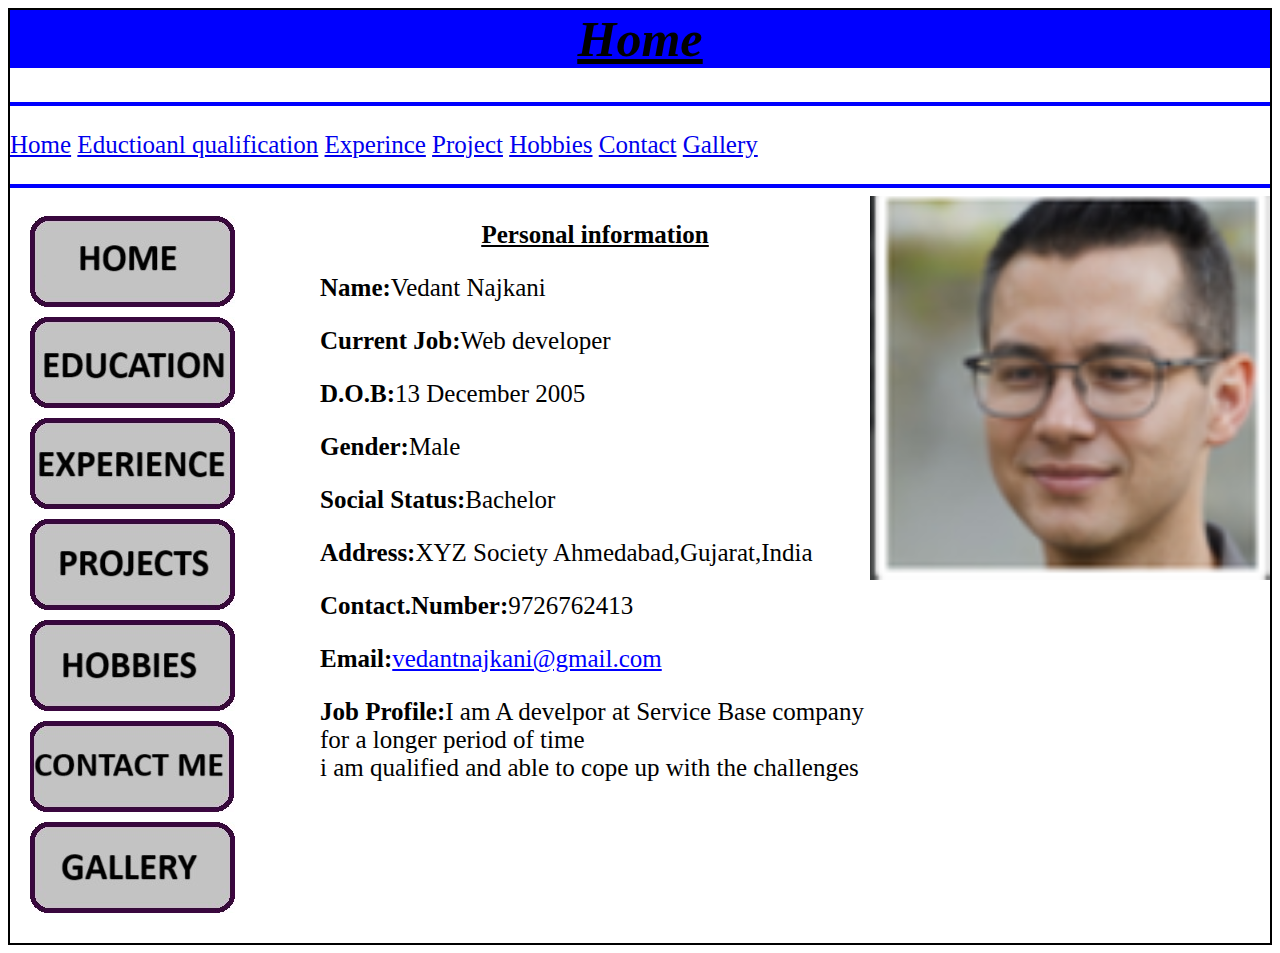
<file: index.html>
<html>
	<head>
		<link rel="stylesheet" href="style1.css">
		<title>Resume</title>
	</head>
		<body>
			<h1><u><i><b>Home</b></u></i></h1>
			<hr>
			<p class="nav">
				<a href="index.html">Home</a>
<a href="edu.html">Eductioanl qualification</a>
<a href="exp.html">Experince</a>
<a href="pro.html">Project</a>
<a href="hobbies.html">Hobbies</a>
<a href="contact.html">Contact</a>
<a href="gallery.html">Gallery</a>
			</p>
			<hr>
			<div class="container">
					<div class="buttons">
				<a href="index.html"><img src="home.jpg"></a>
				<a href="edu.html"><img src="edu.jpg"></a>
				<a href="exp.html"><img src="exp.jpg"></a>
				<a href="pro.html"><img src="pro.jpg"></a>
				<a href="hobbies.html"><img src="hobbies.jpg"></a>
				<a href="contact.html"><img src="contact.jpg"></a>
				<a href="gallery.html"><img src="gallery.jpg"></a>
				</div>
				<div class="info">
					<h3><u>Personal information</u></h3>
					<p><b>Name:</b>Vedant Najkani</p>
					<p><b>Current Job:</b>Web developer</p>	
					<p><b>D.O.B:</b>13 December 2005</p>
					<p><b>Gender:</b>Male</p>
					<p><b>Social Status:</b>Bachelor</p>
					<p><b>Address:</b>XYZ Society Ahmedabad,Gujarat,India </p>
					<p><b>Contact.Number:</b>9726762413</p>
					<p><b>Email:</b><u style="color:blue;">vedantnajkani@gmail.com</p></u>
					<p><b>Job Profile:</b>I am A develpor at Service Base company for a longer period of time <br> i am qualified and able to cope up with the challenges </p>
					
				</div>
					<div class="photo">
						<img src="ss.png">
					</div>
				</div>
		</body>
</html>
</file>
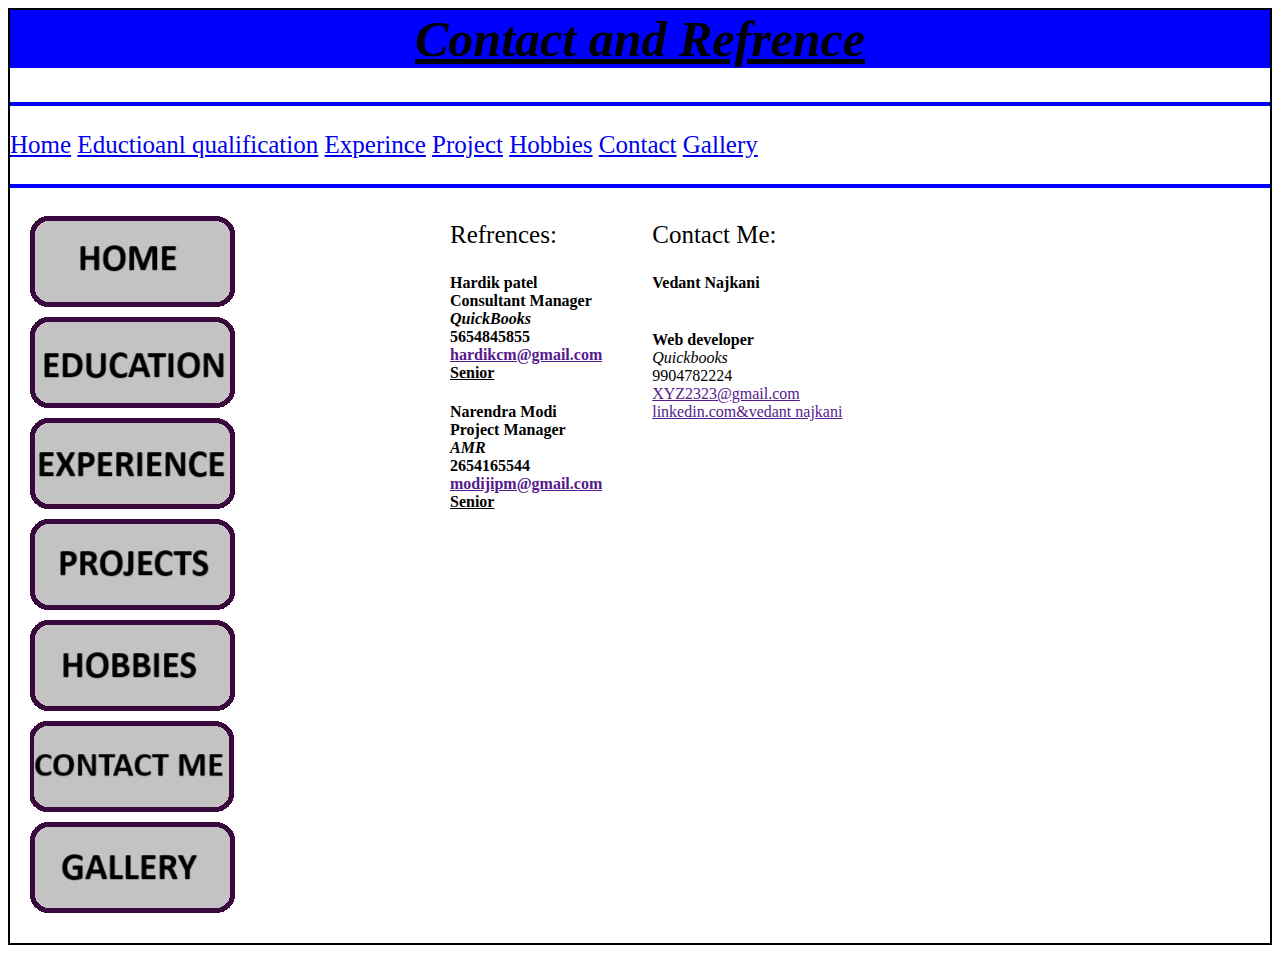
<file: contact.html>
<html>
	<head>
		<link rel="stylesheet" href="style1.css">
		<title>Resume</title>
	</head>
		<body>
			<h1><b><u><i>Contact and Refrence</b></u></i></h1>
			<hr>
			<p class="nav">
				<a href="index.html">Home</a>
<a href="edu.html">Eductioanl qualification</a>
<a href="exp.html">Experince</a>
<a href="pro.html">Project</a>
<a href="hobbies.html">Hobbies</a>
<a href="contact.html">Contact</a>
<a href="gallery.html">Gallery</a>
			</p>
			<hr>
				<div class="cont">
				<div class="buttons">
				<a href="index.html"><img src="home.jpg"></a>
				<a href="edu.html"><img src="edu.jpg"></a>
				<a href="exp.html"><img src="exp.jpg"></a>
				<a href="pro.html"><img src="pro.jpg"></a>
				<a href="hobbies.html"><img src="hobbies.jpg"></a>
				<a href="contact.html"><img src="contact.jpg"></a>
				<a href="gallery.html"><img src="gallery.jpg"></a>
				</div>
				
			
				<div class="ref">
					<p>Refrences:</p>
					<div id="ref1">
					<h4>Hardik patel<br>
					<b>Consultant Manager</b><br>
					<i>QuickBooks</i><br>
					5654845855<br>
					<a href="">hardikcm@gmail.com</a><br>
					<u>Senior</u></h4>
					<h4>Narendra Modi<br>
					<b>Project Manager</b><br>
					<i>AMR</i><br>
					2654165544<br>
					<a href="">modijipm@gmail.com</a><br>
					<u>Senior</u></h4>
					</div>
					</div>
			<div style="margin-left:50px;">
			<p>Contact Me:</p>
				<h4>Vedant Najkani</h4><br>
				<b>Web developer</b><br>
				<i>Quickbooks</i><br>
				9904782224<br>
				<a href="">XYZ2323@gmail.com</a><br>
				<a href="">linkedin.com&vedant najkani</h4>
			</div>
			
			</body>	
</html>
</file>
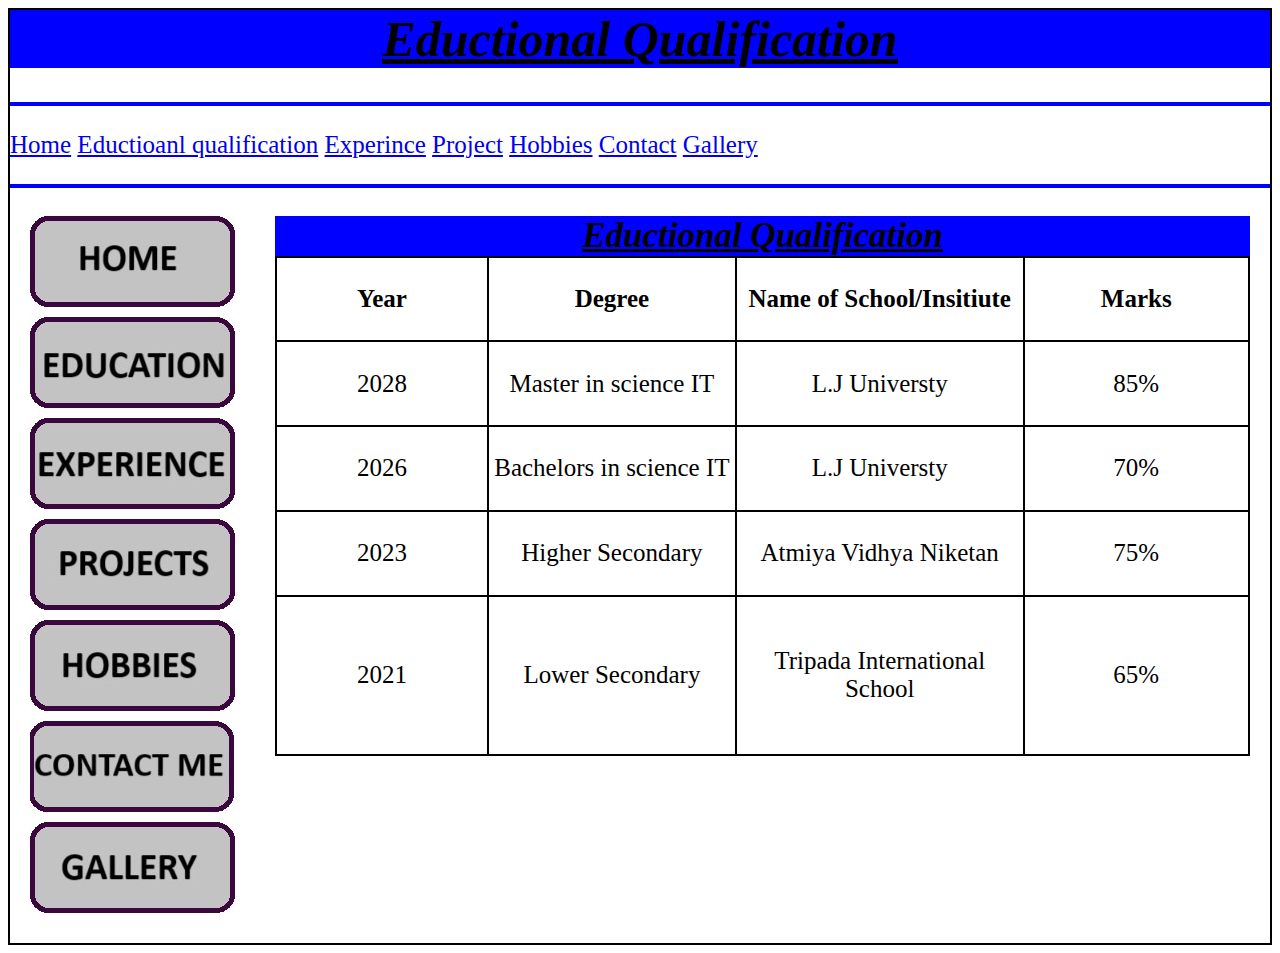
<file: edu.html>
<html>
	<head>
		<link rel="stylesheet" href="style1.css">
		<title>Resume</title>
	</head>
		<body>
			<h1><b><u><i>Eductional Qualification</b></u></i></h1>
			<hr>
			<p class="nav">
				<a href="index.html">Home</a>
<a href="edu.html">Eductioanl qualification</a>
<a href="exp.html">Experince</a>
<a href="pro.html">Project</a>
<a href="hobbies.html">Hobbies</a>
<a href="contact.html">Contact</a>
<a href="gallery.html">Gallery</a>
			</p>
			<hr>
			<div class="container">
					<div class="buttons">
				<a href="index.html"><img src="home.jpg"></a>
				<a href="edu.html"><img src="edu.jpg"></a>
				<a href="exp.html"><img src="exp.jpg"></a>
				<a href="pro.html"><img src="pro.jpg"></a>
				<a href="hobbies.html"><img src="hobbies.jpg"></a>
				<a href="contact.html"><img src="contact.jpg"></a>
				<a href="gallery.html"><img src="gallery.jpg"></a>
				</div>
		<div class="table">
			<table>
				<caption>Eductional Qualification</caption>
					<tr>
						<th>Year</th>	
						<th>Degree</th>
						<th>Name of School/Insitiute</th>
						<th>Marks</th>
					</tr>
					<tr>
						<td>2028</td>
						<td>Master in science IT</td>
						<td>L.J Universty</td>
						<td>85%</td>
					</tr>
					<tr>
						<td>2026</td>
						<td>Bachelors in science IT</td>
						<td>L.J Universty</td>
						<td>70%</td>
					</tr>
					<tr>
						<td>2023</td>
						<td>Higher Secondary</td>
						<td>Atmiya Vidhya Niketan</td>
						<td>75%</td>
					</tr>
					<tr>
						<td>2021</td>
						<td>Lower Secondary</td>
						<td>Tripada International School</td>
						<td>65%</td>
					</tr>
				</div>	
			</table>
		</body>
</html>
</file>
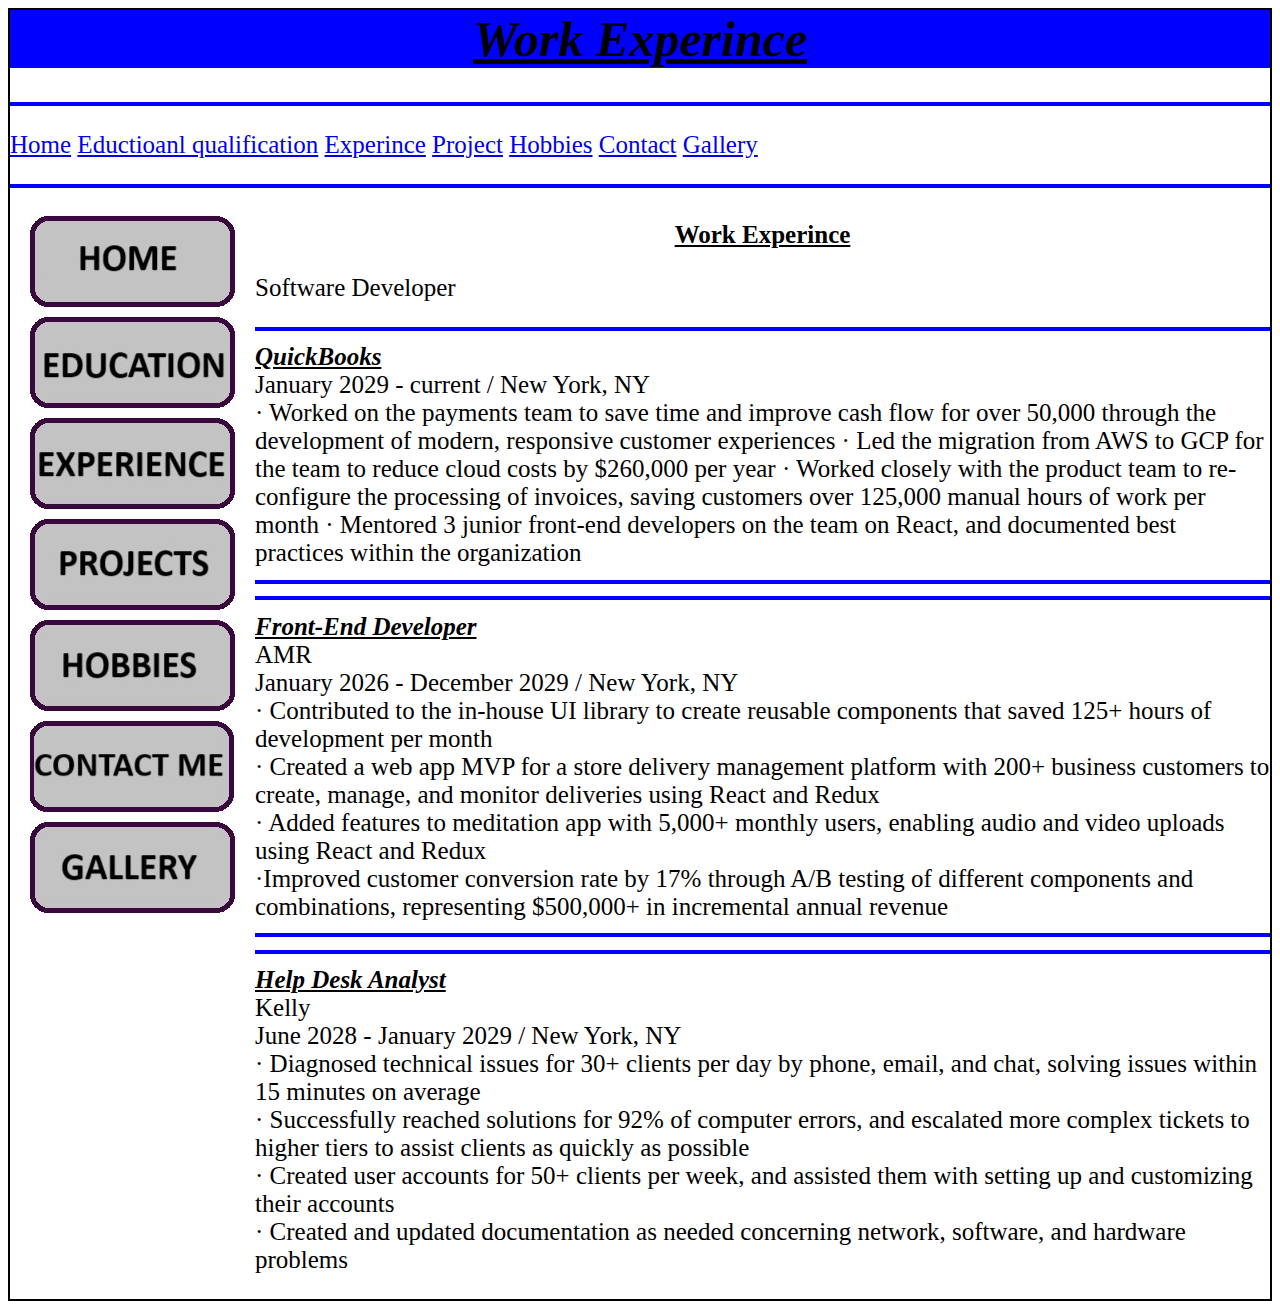
<file: exp.html>
<html>
	<head>
		<link rel="stylesheet" href="style1.css">
		<title>Resume</title>
	</head>
		<body>
			<h1> <b><u><i>Work Experince</i></u></b></h1>
			<hr>
			<p class="nav">
				<a href="index.html">Home</a>
<a href="edu.html">Eductioanl qualification</a>
<a href="exp.html">Experince</a>
<a href="pro.html">Project</a>
<a href="hobbies.html">Hobbies</a>
<a href="contact.html">Contact</a>
<a href="gallery.html">Gallery</a>
			<hr>
			<div class="container">
					<div class="buttons">
				<a href="index.html"><img src="home.jpg"></a>
				<a href="edu.html"><img src="edu.jpg"></a>
				<a href="exp.html"><img src="exp.jpg"></a>
				<a href="pro.html"><img src="pro.jpg"></a>
				<a href="hobbies.html"><img src="hobbies.jpg"></a>
				<a href="contact.html"><img src="contact.jpg"></a>
				<a href="gallery.html"><img src="gallery.jpg"></a>
				</div>
				<div class="exp">
						<h3>Work Experince</h3>
							<p>Software Developer<br><hr>
<b><u><i>QuickBooks</b></u></i><br>
January 2029 - current / New York, NY<br>
· Worked on the payments team to save time and improve cash
flow for over 50,000 through the development of modern,
responsive customer experiences
· Led the migration from AWS to GCP for the team to reduce
cloud costs by $260,000 per year
· Worked closely with the product team to re-configure the
processing of invoices, saving customers over 125,000 manual
hours of work per month
· Mentored 3 junior front-end developers on the team on React,
and documented best practices within the organization<br><hr><hr>
<b><u><i>Front-End Developer</b></u></i><br>

AMR<br>
January 2026 - December 2029 / New York, NY<br>
· Contributed to the in-house UI library to create reusable
components that saved 125+ hours of development per month<br>
· Created a web app MVP for a store delivery management
platform with 200+ business customers to create, manage, and
monitor deliveries using React and Redux<br>
· Added features to meditation app with 5,000+ monthly users,
enabling audio and video uploads using React and Redux<br>
·Improved customer conversion rate by 17% through A/B
testing of different components and combinations,
representing $500,000+ in incremental annual revenue<br><hr><hr>
<b><u><i>Help Desk Analyst</b></u></i><br>
Kelly<br>
June 2028 - January 2029 / New York, NY<br>
· Diagnosed technical issues for 30+ clients per day by phone,
email, and chat, solving issues within 15 minutes on average<br>
· Successfully reached solutions for 92% of computer errors, and
escalated more complex tickets to higher tiers to assist clients
as quickly as possible<br>
· Created user accounts for 50+ clients per week, and assisted
them with setting up and customizing their accounts<br>
· Created and updated documentation as needed concerning
network, software, and hardware problems<br></p>
				</div>
		</body>
</html>
</file>
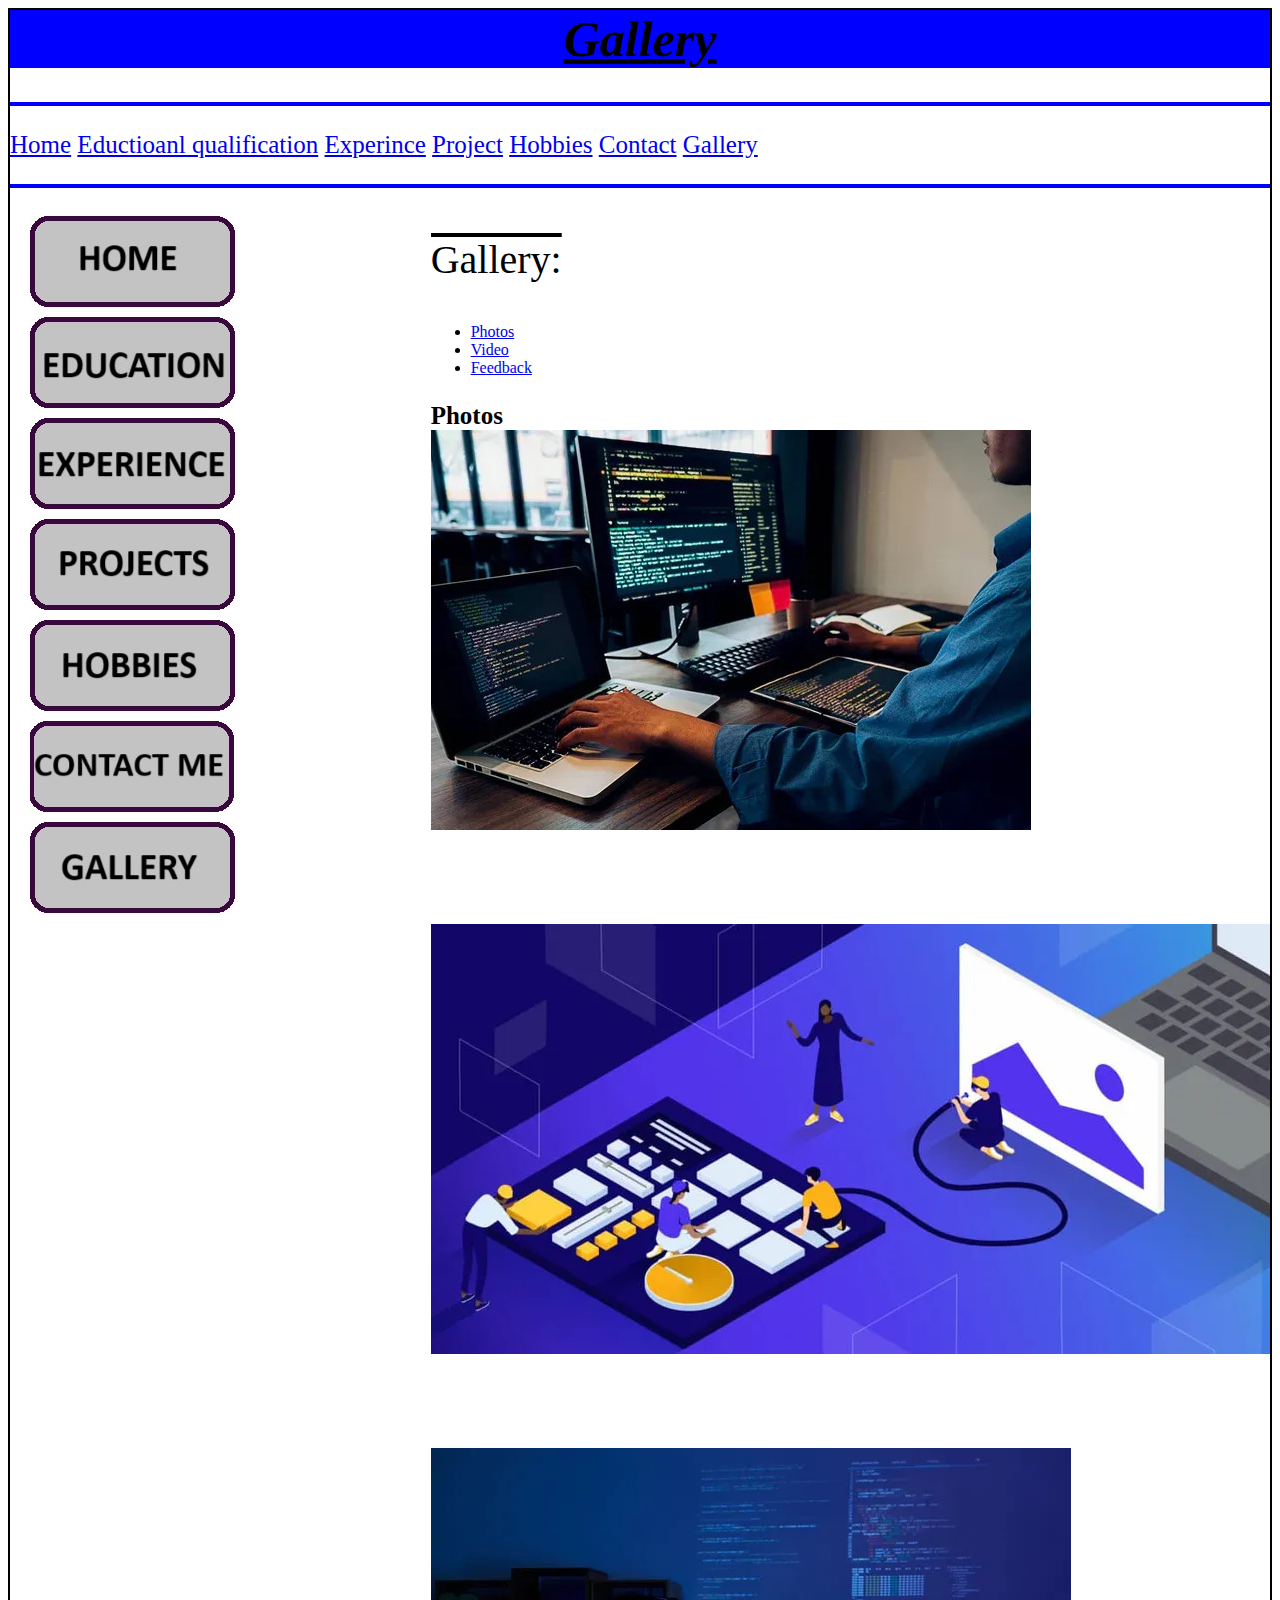
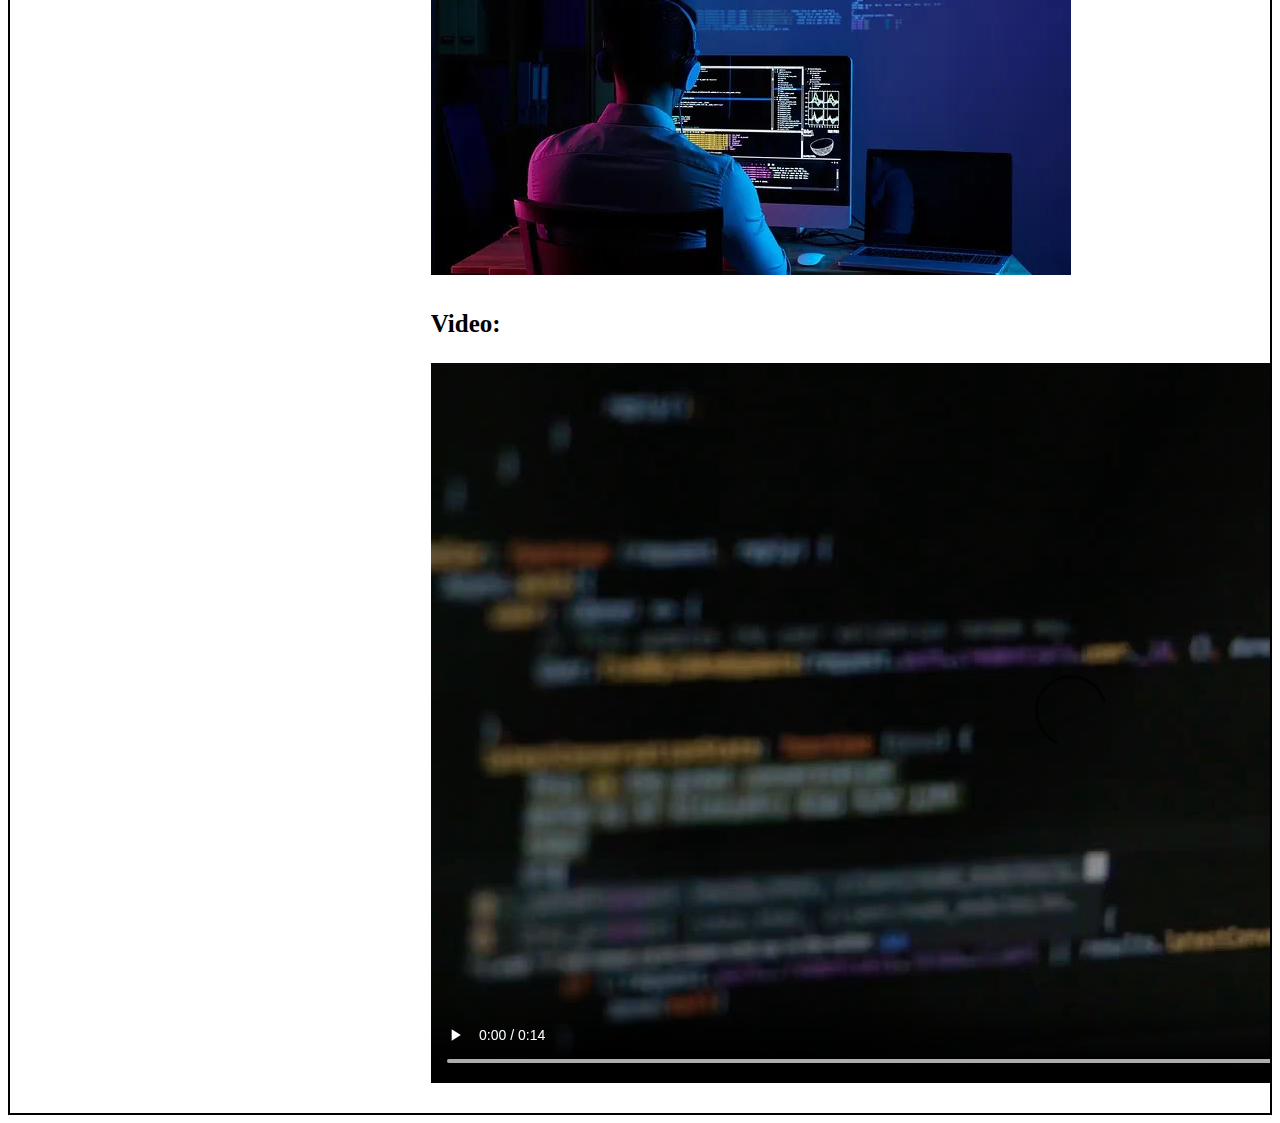
<file: gallery.html>
<html>
	<head>
	<link rel="stylesheet" href="style1.css">
		<title>Resume</title>
	</head>
		<body>
			<h1><b><u><i>Gallery</b></u></i></h1>
			<hr>
			<p class="nav">
				<a href="index.html">Home</a>
<a href="edu.html">Eductioanl qualification</a>
<a href="exp.html">Experince</a>
<a href="pro.html">Project</a>
<a href="hobbies.html">Hobbies</a>
<a href="contact.html">Contact</a>
<a href="gallery.html">Gallery</a>
			</p>
			<hr>
			<div class="container">
				<div class="buttons">
				<a href="index.html"><img src="home.jpg"></a>
				<a href="edu.html"><img src="edu.jpg"></a>
				<a href="exp.html"><img src="exp.jpg"></a>
				<a href="pro.html"><img src="pro.jpg"></a>
				<a href="hobbies.html"><img src="hobbies.jpg"></a>
				<a href="contact.html"><img src="contact.jpg"></a>
				<a href="gallery.html"><img src="gallery.jpg"></a>
				</div>
	<div id="mid">
	<p class="no">Gallery:</p>
	<ul class="s">
		<li><a href="#photo">Photos</a></li>
		<li><a href="#video">Video</a></li>
		<li><a href="mailto:shyamvasandani412@gmail.com">Feedback</a></li>
	</ul>
	<div id="photo">
		<p class="s"><b>Photos</b><br>
		<a href="img.html"><img src="img1.jpg"></a><br><br><br><br><a href="img2.html"><img src="img2.jpg"></a><br><br><br><br><a href="img3.html"><img src="img3.jpg"></a>
		</div>
		<div id="video">
			<p class="s"><b>Video:</b><br></p>
		<video controls>
			<source src="video1.mp4" type="video/mp4">
		</video>
	</div>
	</div>
		</body>
</html>
</file>
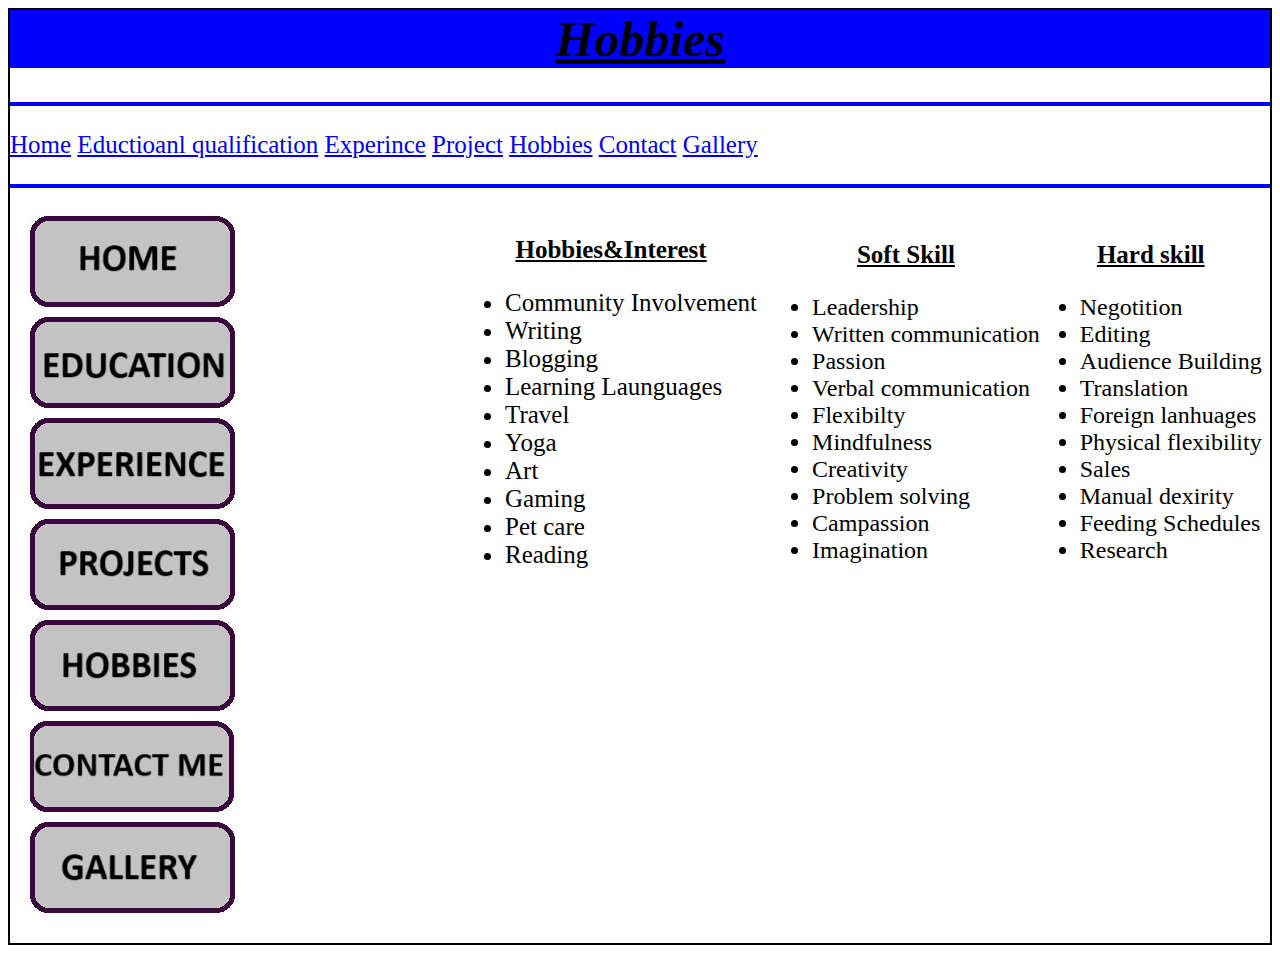
<file: hobbies.html>
<html>
	<head><link rel="stylesheet" href="style1.css">
		<title>Resume</title>
	</head>
		<body>
			<h1><b><u><i>Hobbies</b></u></i></h1>
			<hr>
			<p class="nav">
				<a href="index.html">Home</a>
<a href="edu.html">Eductioanl qualification</a>
<a href="exp.html">Experince</a>
<a href="pro.html">Project</a>
<a href="hobbies.html">Hobbies</a>
<a href="contact.html">Contact</a>
<a href="gallery.html">Gallery</a>
			</p>
			<hr>
			<div class="container">
					<div class="buttons">
				<a href="index.html"><img src="home.jpg"></a>
				<a href="edu.html"><img src="edu.jpg"></a>
				<a href="exp.html"><img src="exp.jpg"></a>
				<a href="pro.html"><img src="pro.jpg"></a>
				<a href="hobbies.html"><img src="hobbies.jpg"></a>
				<a href="contact.html"><img src="contact.jpg"></a>
				<a href="gallery.html"><img src="gallery.jpg"></a>
				</div>
					<div class="hob">
						<h3 style="text-align:center;">Hobbies&Interest</h3>
						<ul>
							<li>Community Involvement</li>
							<li>Writing</li>
							<li>Blogging</li>
							<li>Learning Launguages</li>
							<li>Travel</li>
							<li>Yoga</li>
							<li>Art</li>
							<li>Gaming</li>
							<li>Pet care</li>
							<li>Reading</li>
						</ul>
					</div>
					
					<div class="shyam">
						<h3>Soft Skill</h3>
						<ul>
							<li>Leadership</li>
							<li>Written communication</li>
							<li>Passion</li>
							<li>Verbal communication</li>
							<li>Flexibilty</li>
							<li>Mindfulness</li>
							<li>Creativity</li>
							<li>Problem solving</li>
							<li>Campassion</li>
							<li>Imagination</li>
						</ul>
					</div>
					
					<div class="sunder">
						<h3>Hard skill</h3>
						<ul>
							<li>Negotition</li>
							<li>Editing</li>
							<li>Audience Building</li>
							<li>Translation</li>
							<li>Foreign lanhuages</li>
							<li>Physical flexibility</li>
							<li>Sales</li>
							<li>Manual dexirity</li>
							<li>Feeding Schedules</li>
							<li>Research</li>
							
				
				
						</ul>
					</div>
					
		</body>
</html>
</file>
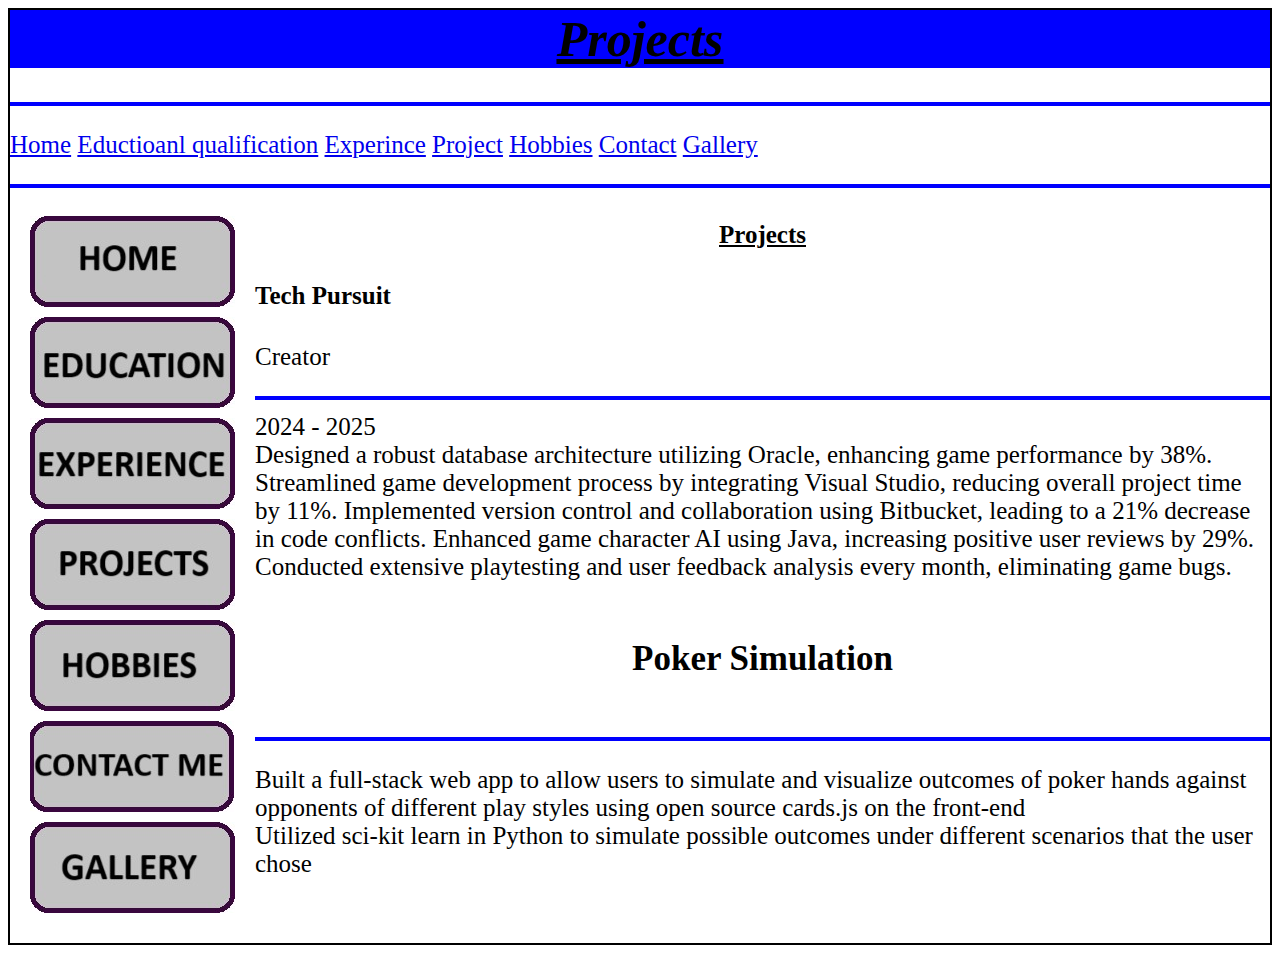
<file: pro.html>
<html>
	<head>
	<link rel="stylesheet" href="style1.css">
		<title>Resume</title>
	</head>
		<body>
			<h1><u><i><b>Projects</u></i></b></h1>
			<hr>
			<p class="nav">
				<a href="index.html">Home</a>
<a href="edu.html">Eductioanl qualification</a>
<a href="exp.html">Experince</a>
<a href="pro.html">Project</a>
<a href="hobbies.html">Hobbies</a>
<a href="contact.html">Contact</a>
<a href="gallery.html">Gallery</a>
			</p>
			<hr>
			<div class="container">
				<div class="buttons">
				<a href="index.html"><img src="home.jpg"></a>
				<a href="edu.html"><img src="edu.jpg"></a>
				<a href="exp.html"><img src="exp.jpg"></a>
				<a href="pro.html"><img src="pro.jpg"></a>
				<a href="hobbies.html"><img src="hobbies.jpg"></a>
				<a href="contact.html"><img src="contact.jpg"></a>
				<a href="gallery.html"><img src="gallery.jpg"></a>
				</div>
				<div class="pro">
					<h3>Projects</h3>
						<h4>Tech Pursuit</h4>
							<p class="we">Creator<br><hr>
2024 - 2025<br>
Designed a robust database architecture utilizing Oracle,
enhancing game performance by 38%.
Streamlined game development process by integrating
Visual Studio, reducing overall project time by 11%.
Implemented version control and collaboration using
Bitbucket, leading to a 21% decrease in code conflicts.
Enhanced game character AI using Java, increasing positive
user reviews by 29%.
Conducted extensive playtesting and user feedback analysis
every month, eliminating game bugs.</p>
				<h5>Poker Simulation</h5><hr>
				<p class="we">Built a full-stack web app to allow users to simulate and visualize
outcomes of poker hands against opponents of different play styles
using open source cards.js on the front-end<br>
Utilized sci-kit learn in Python to simulate possible outcomes under
different scenarios that the user chose</p>
				</div>
		</body>
</html>
</file>
<file: style1.css>
.container
{
	display:flex;
	flex-direction:row;
}
.buttons
{
	padding:10px;
	margin:10px;
	width:400px;
}
img
{
	padding-bottom:10px;
}
.photo:hover
{
	padding:20px;
}
body
{
	border:2px solid;
	background-color:cream; 	
}
.info
{
	font-size:30px;
}
h1
{
	text-align:center;
	text-decoration:underline;
	font-size:50px;
	background-color:blue;
}
hr
{
	border:2px solid blue;
}
table
{
	border:2px solid black;
	height:500px;
	font-size:25px;
	border-collapse:collapse;
	margin:20px;
}
td,th
{
	border:2px solid black;
	width:500px;
	text-align:center;
}
caption
{
	font-size:35px;
	font-weight:bold;
	text-decoration:underline;
	font-style:italic;
	background-color:blue;
}
tr:hover
{
	color:red;
	
}
.exp
{
	font-size:25px;
}
.pro
{
	font-size:25px;
}
h3
{
	text-align:center;
	text-decoration:underline;
	font-size:25px;
}	
.hob
{
	font-size:25px;
	margin:15px;	
}
#tab
{
	border:2px solid black;
	height:300px;
	border-collapse:collapse;

}
#mid	
{
	overflow:scroll;
	margin-bottom:30px;
	height:40%;
	width:70%;
}	
h5
{
	text-align:center;
	font-size:35px;
}
.we
{
	font-size:25px;
}
p
{
	font-size:25px;
}
#nav
{
}
.cont
{
	display:flex;
	flex-direction:row;
}
#ref1
{
	//margin-right:200px;
}
.shyam
{
	margin-top:20px;
	font-size:24px;
}
.sunder
{
	margin-top:20px;
	font-size:24px;
	
}
.no
{
	font-size:40px;
	text-decoration-line:overline;
	color:rgb(116.26.124);	
}
.ref
{
	displa
}
</file>
